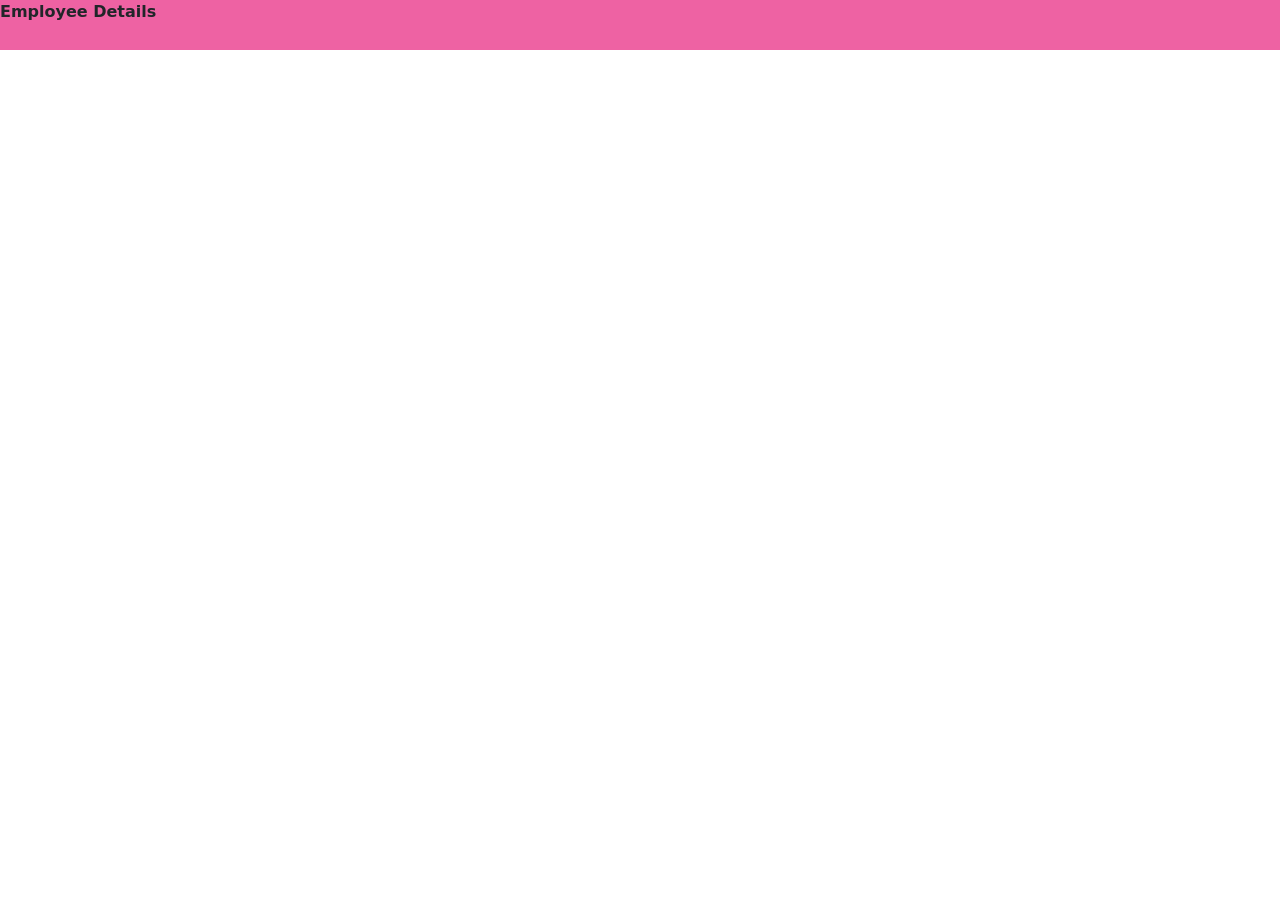
<file: src/app/app.component.html>
<html>
<head>
  
    <link href="https://cdn.jsdelivr.net/npm/bootstrap@5.1.3/dist/css/bootstrap.min.css" rel="stylesheet" integrity="sha384-1BmE4kWBq78iYhFldvKuhfTAU6auU8tT94WrHftjDbrCEXSU1oBoqyl2QvZ6jIW3" crossorigin="anonymous">
    <script src="https://cdn.jsdelivr.net/npm/bootstrap@5.1.3/dist/js/bootstrap.bundle.min.js" integrity="sha384-ka7Sk0Gln4gmtz2MlQnikT1wXgYsOg+OMhuP+IlRH9sENBO0LRn5q+8nbTov4+1p" crossorigin="anonymous"></script>
    
</head>
<body>
<nav   style="background-color: rgb(238, 98, 163); height: 50px;">
    <span class="navbar-brand mb-0 h1;"><strong>Employee Details</strong></span>
</nav>




<employee-table></employee-table>



   
</body>
</html>
</file>
